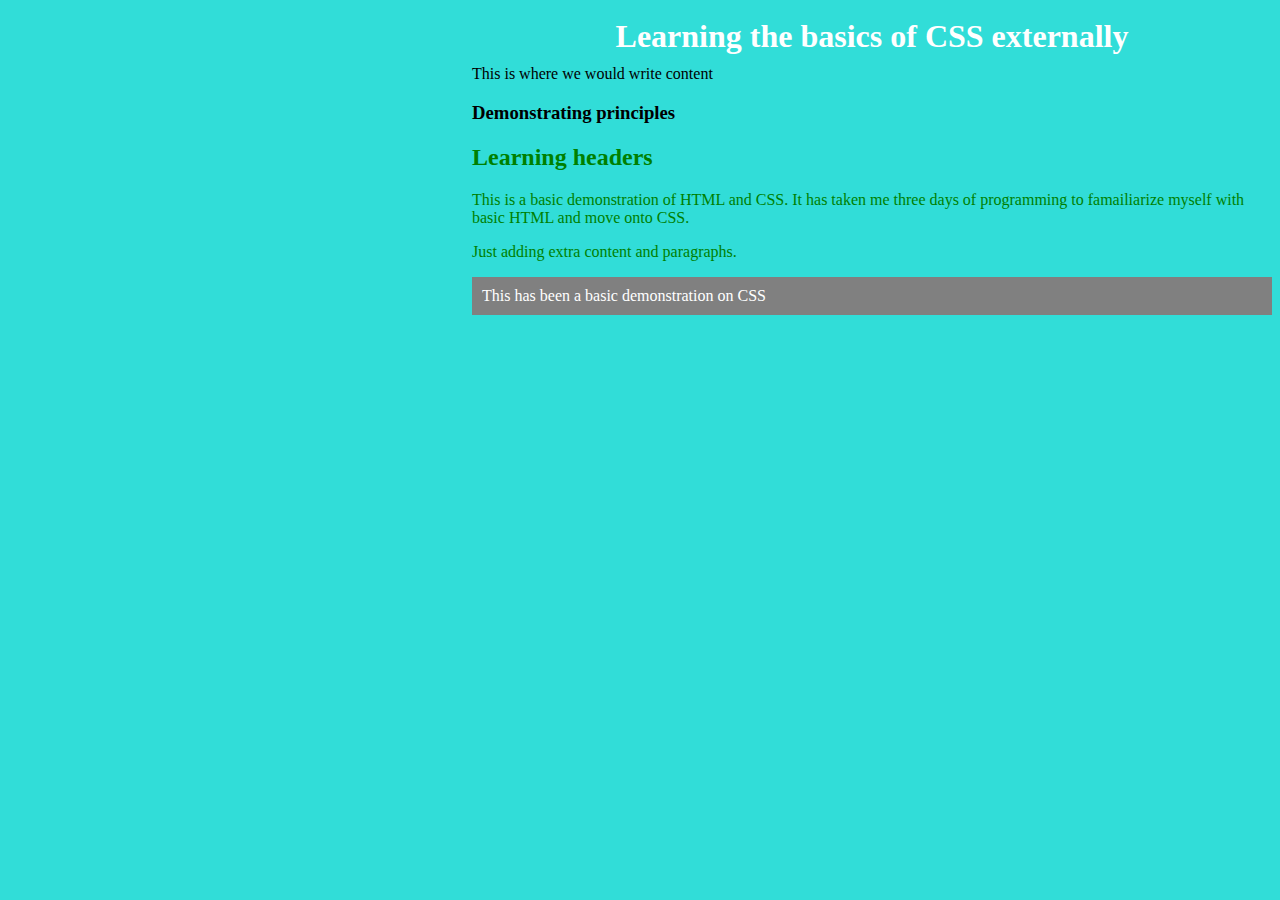
<file: basiccss.html>
<!DOCTYPE html>
<html>
<head><title>CSS Basics Using external HTML</title>
	<link rel="stylesheet" type="text/css" 
	href="styles.css">
	
</head>
<body>
	<div id="container">
		<div id="header"><h1>Learning the basics of CSS externally</h1>
		</div>
		<div id"=content">This is where we would write content
			<div id="nav"><h3>Demonstrating principles</h3><ul>
				<li><a href="I am demonstrating</li>
				<li>the principles</li>
				<li>of HTML and CSS</li>
			</ul>

			</div>

			<div id="main">
				<h2>Learning headers</h2>
			<p>This is a basic demonstration of HTML and CSS. It has taken me three days of programming to famailiarize myself with basic HTML and move onto CSS.</p><p>Just adding extra content and paragraphs.

			</div>
			<div id="footer"> This has been a basic demonstration on CSS </div>

		
</body></html>
</file>
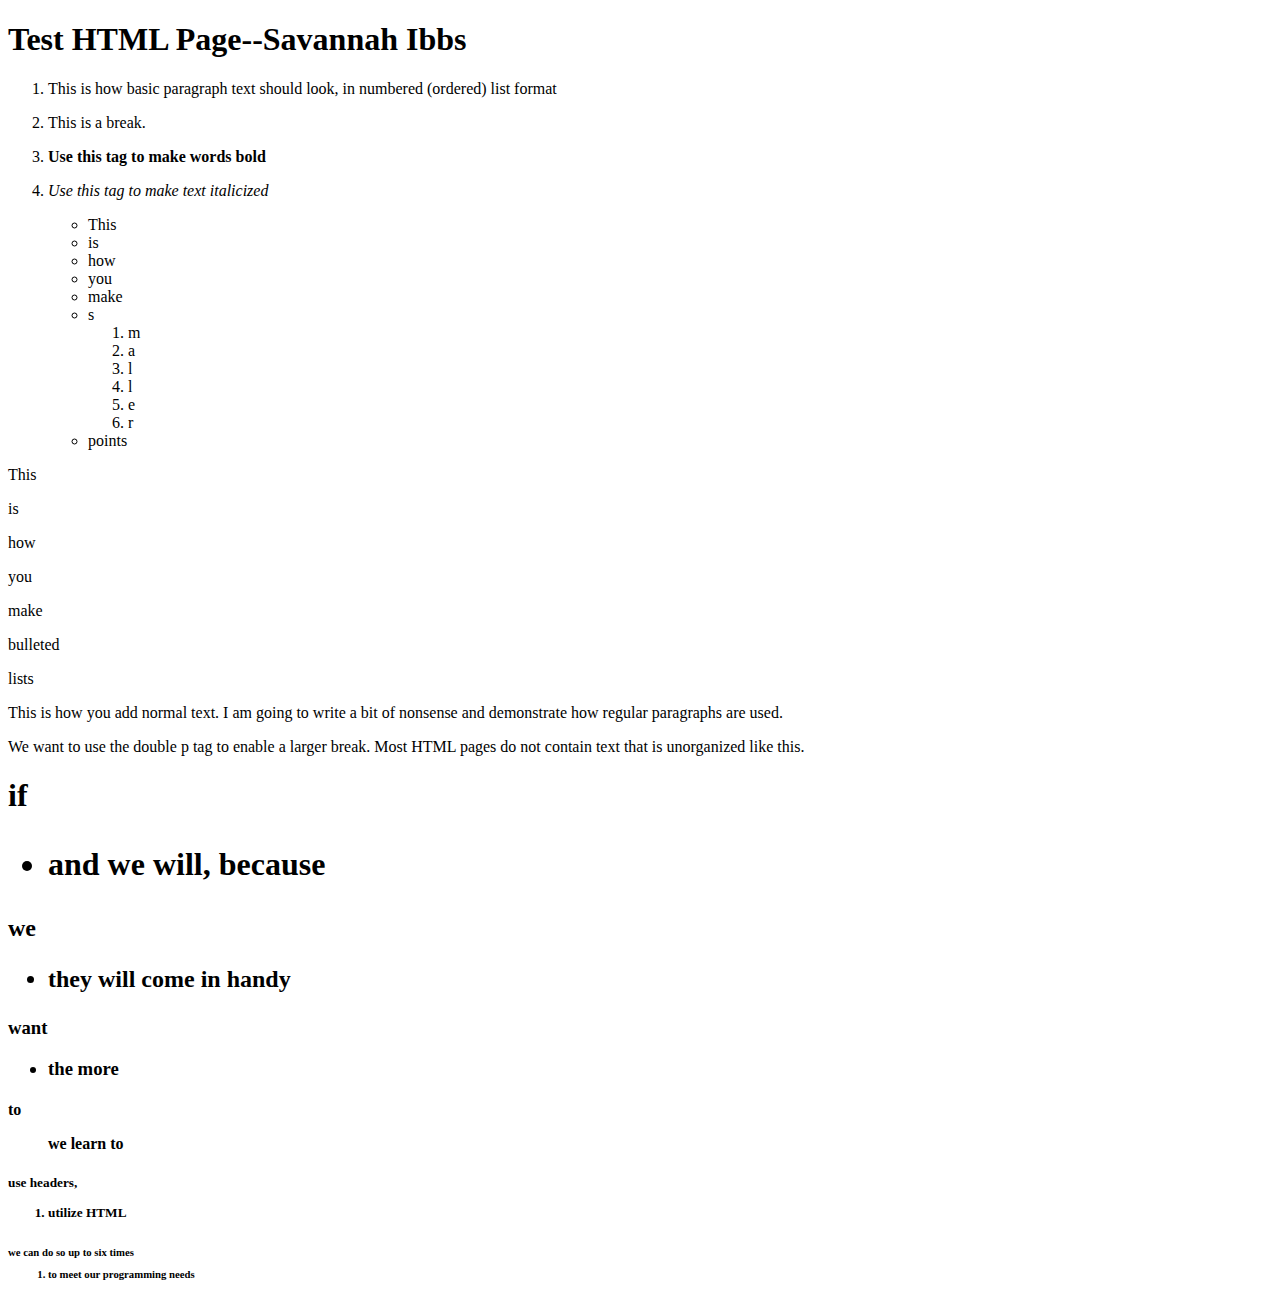
<file: test.html>
<!DOCTYPE html>
<html>
<head>
<title>Test HTML Page--Savannah Ibbs</title>
</head><h1>Test HTML Page--Savannah Ibbs</h1>
<body><p><ol><li>This is how basic paragraph text should look, in numbered (ordered) list format</li></p><p><li>This is a break.</p><li><strong>Use this tag to make words bold</strong></li></p><p><li><em>Use this tag to make text italicized</p></em></li><ul><li>This</li><li> is</li><li> how </li><li>you</li><li>make</li><li> s</li><ol><li>m</li><li>a</li><li>l</li><li>l</li><li>e</li><li>r</li></ol><li> points</li></ol></ul></p><li>This</li><p><li>is</p></li><p><li>how</p></li><p><li>you</p></li><p><li>make</p></li><p><li>bulleted</p></li><p><li>lists</li></p><p>This is how you add normal text. I am going to write a bit of nonsense and demonstrate how regular paragraphs are used. </p></p><p><p>We want to use the double p tag to enable a larger break. Most HTML pages do not contain text that is unorganized like this. </p></p><h1>if <p><ul><li>and we will, because</p></li></ul> </h1><h2>we <ul><li>they will come in handy</li></ul></h2><h3>want<ul><li>the more </li></ul></h3><h4>to<ul>we learn to</ul></h4><h5>use headers,<ol><li>utilize HTML</li></ol></h5><h6>we can do so up to six times<ol><li>to meet our programming needs</li></h6></ol>
</body>
</html>
</file>
<file: styles.css>
body {
	background-color: #31ddd8; }
		a {text-decoration: none; color: green;}
		h1, h2 h3 {margin: 0;}
		#container {background color: white;
			width:800px;
			margin-left: auto;
			margin-left: auto;}
#header {background-color: #31ddd8;
		color: white;
		text-align: center;
		padding:10px;}
#content {background-color: red; padding: 10px;}
#nav {width:1 80px; float: left;}
#nav .selected{font-width: bold;}
#nav ul {list-style-type:none;
	padding: 0;}
#main {width: 600px;
		float: right;}
#footer{clear: both;
		padding: 10px;
		background-color: grey;
		color: white;
		text align: right;}
</file>
